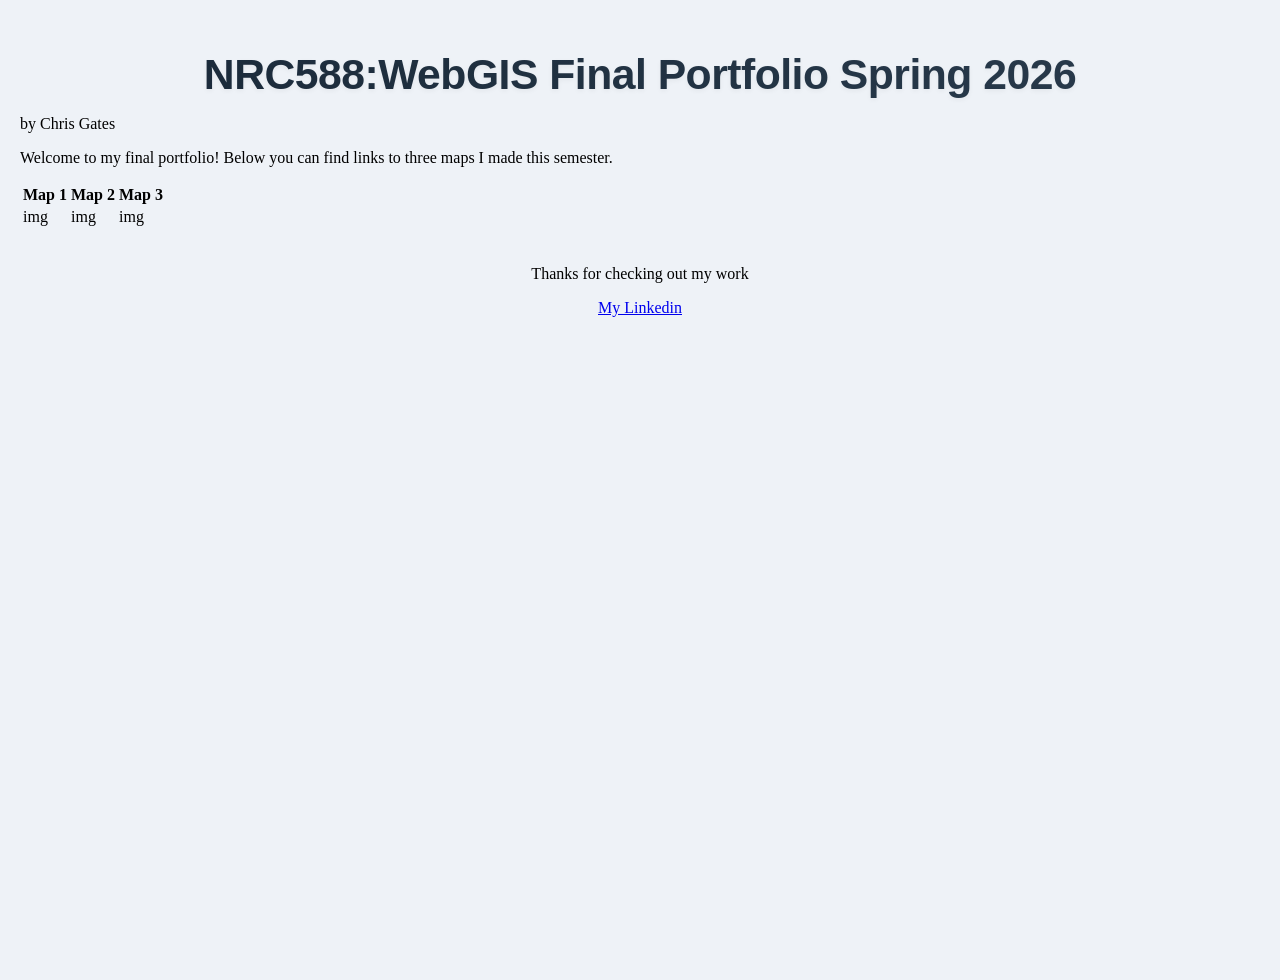
<file: portfolio_sp26_gates.html>
<!DOCTYPE html>
<html>
  <head>
    <link rel="stylesheet" href="webgis.css">
    <meta charset="UTF-8">
  </head>
  
  <body>

    <h1> NRC588:WebGIS Final Portfolio Spring 2026 </h1>
    <p> by Chris Gates</p>
    <p>Welcome to my final portfolio! Below you can find links to three maps I made this semester.</p>

    <table>
      <tr>
      <th>Map 1</th>
      <th>Map 2</th>
      <th>Map 3</th>
      </tr>
      <tr>
      <td>img</td>
      <td>img</td>
      <td>img</td>
      </tr>
    </table>


    <footer>
		<p>Thanks for checking out my work</p>
		<div>
			<a href="https://www.linkedin.com/in/chris-gates-902112372/" target="_blank">My Linkedin</a>
		</div>
	</footer>
  </body>
</html>
</file>
<file: webgis.css>
h1 {
  font-family: Arial, Helvetica, sans-serif;
  text-align: center;
  font-size: 32pt;
  letter-spacing: -0.5px;
  background: linear-gradient(135deg, #1a2a3a 0%, #2c3e50 100%);
  background-clip: text;
  -webkit-background-clip: text;
  color: transparent;
  text-shadow: 0 2px 5px rgba(0,0,0,0.05);
  margin: 30px 0 15px 0;
        position: relative;}
  
  body {
  background: #eef2f7;
}   

p1, p2 {
  display: block;
  text-align: center;
  font-family: Arial, Helvetica, sans-serif;
  color: #4a627a;
  font-size: 0.95rem;
  letter-spacing: 0.3px;
}

p1 {
  margin-top: 30px;
  font-weight: 500;
}

p2 {
  margin-top: 5px;
  font-size: 0.85rem;
  font-style: italic;
}

        body {
          display: block;
            margin: 0;
            min-height: 100vh;
            padding: 20px;
            padding-bottom: 60px
        }

   
        .container {
          display: flex;
            gap: 32px;
            justify-content: center;
            flex-wrap: wrap;
            max-width: 1100px;
            margin: 15px auto;
           
        }


        .card {
            width: 280px;
            background: white;
            overflow: hidden;
            box-shadow: 0 8px 20px black;
           
        }

        .card:hover {
            transform:TranslateY(-4px);
        }

        
        .img-wrapper {
            position: relative;
            background: none;
        }

      .img-wrapper img {
            width: 100%;
            aspect-ratio: 1 / 1; 
            object-fit: cover;
            display: block}

        
        .info-btn {
            position: absolute;
            top: 10px;
            right: 10px;
            width: 32px;
            height: 32px;
            background: black;
        
          
            display: flex;
            align-items: center;
            justify-content: center;
            cursor: pointer;
            font-size: 18px;
            font-weight: bold;
            color: white;
            font-family: Arial, Helvetica, sans-serif;
            border: 1px solid grey;
            z-index: 5;
        }

        .info-btn:hover {
            background: black;
            transform: scale(1.05);
        }

     
        .caption {
            padding: 15px 16px;
        }

        .caption h3 {
            font-size: 16px;
            font-weight: 600;
            margin-bottom: 5px;
        }

        .caption p {
            font-size: 12px;
            color: #5a6874;
        }

    
        .popup {
            position: fixed;
            top: 0;
            left: 0;
            width: 100%;
            height: 100%;
            background: rgba(0,0,0,0.6);
            display: flex;
            align-items: center;
            justify-content: center;
            visibility: hidden;
            opacity: 0;
            z-index: 1000;
        }

        .popup.show {
            visibility: visible;
            opacity: 1;
        }

        .popup-content {
            background: white;
            max-width: 300px;
            width: 85%;
           
            padding: 22px;
            text-align: center;
           
        }

        .popup-content h3 {
            margin-bottom: 10px;
            font-size: 20px;
        }

        .popup-content p {
            font-size: 15px;
            color: #2c3e44;
            margin-bottom: 16px;
        }

        .close-popup {
            background: #1e2a32;
            color: white;
            border: none;
            padding: 8px 18px;
            border-radius: 32px;
            cursor: pointer;
            font-size: 10px;
            margin-top: 8px;
        }

footer {
    text-align: center;
padding: 20px 0;
margin: auto}
</file>
